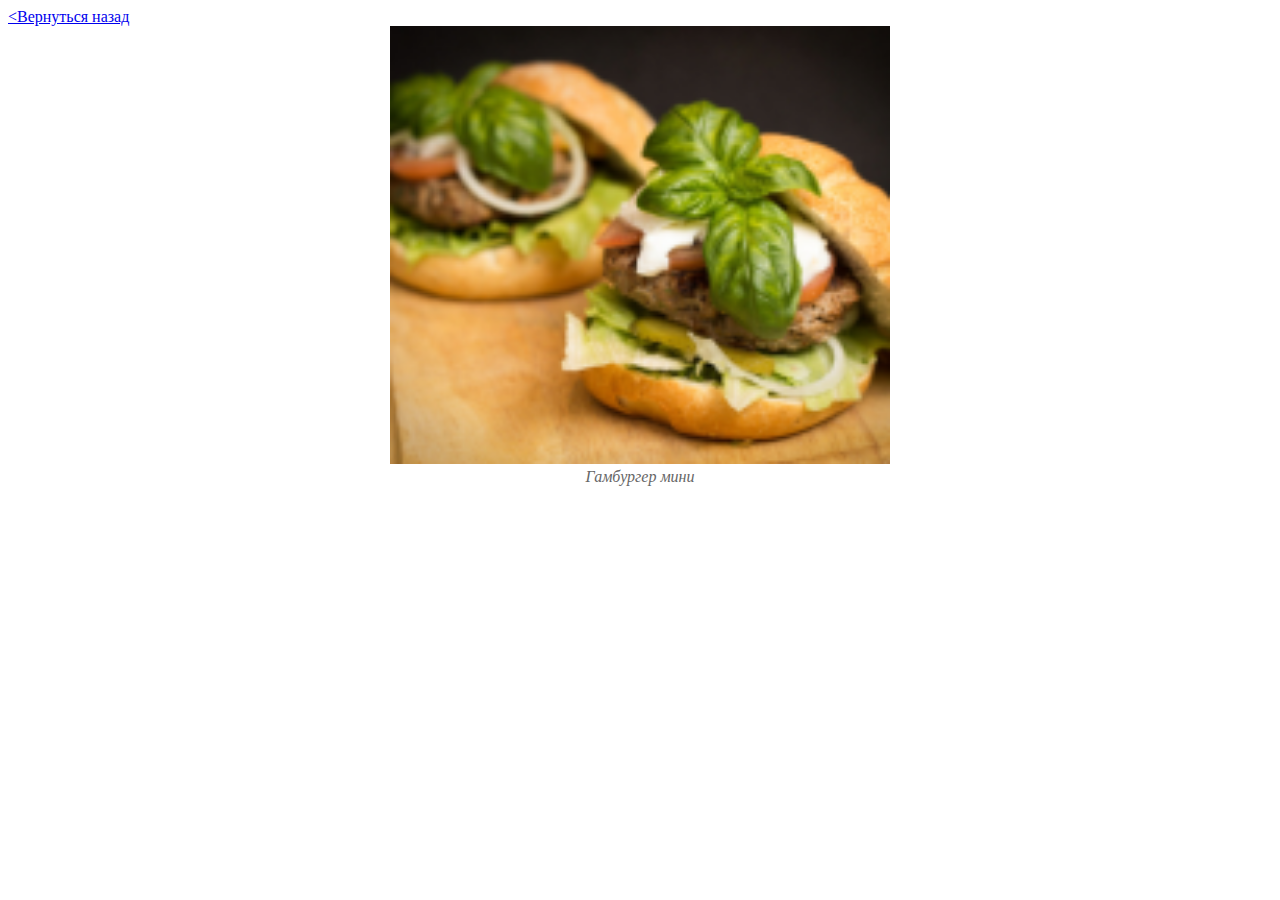
<file: pic-burger.html>
<!DOCTYPE html>
<html lang="en">
<head>
    <meta charset="UTF-8">
    <meta name="viewport" content="width=device-width, initial-scale=1.0">
    <title>Бургер</title>
    <style>
        .fig {
         display: block; 
         text-align: center; 
         font-style: italic; 
         margin-top: 0; 
         margin-bottom: 5px; 
         color: #666; 
        }
       </style>
</head>
<body>
    <a href="menupage.html">&lt;Вернуться назад</a>
    <figure class="fig">
        <img width="500px" src="burger.png" alt="">
        <figcaption>Гамбургер мини</figcaption>
    </figure>
    
</body>
</html>
</file>
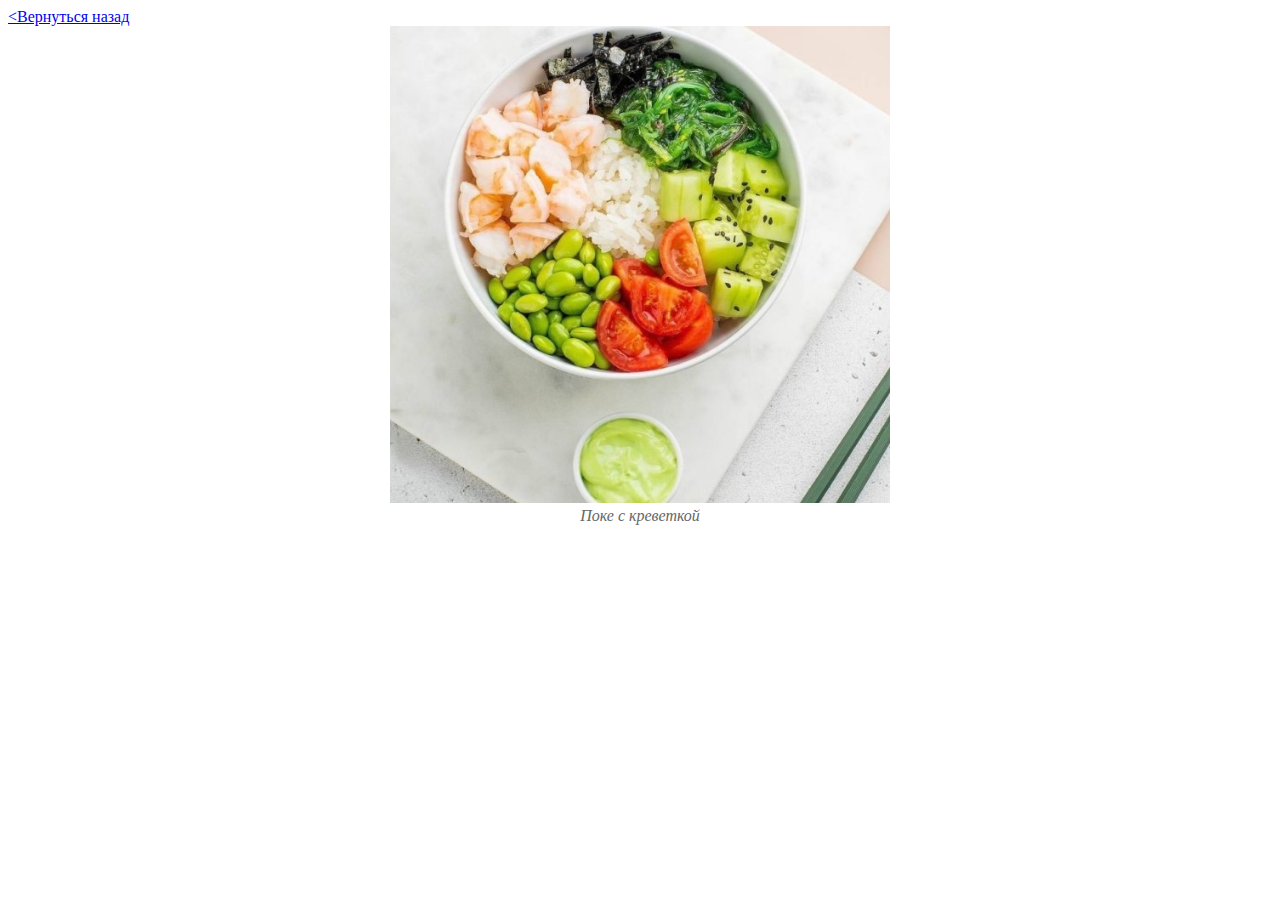
<file: pic-poke.html>
<!DOCTYPE html>
<html lang="en">
<head>
    <meta charset="UTF-8">
    <meta name="viewport" content="width=device-width, initial-scale=1.0">
    <title>Document</title>
    <style>
    .fig {
        display: block; 
        text-align: center; 
        font-style: italic; 
        margin-top: 0; 
        margin-bottom: 5px; 
        color: #666; 
       }
      </style>
</head>
<body>
    <a href="menupage.html">&lt;Вернуться назад</a>
    <figure class="fig">
        <img width="500px" src="poke.jpg" alt="">
        <figcaption>Поке с креветкой</figcaption>
    </figure>
</body>
</html>
</file>
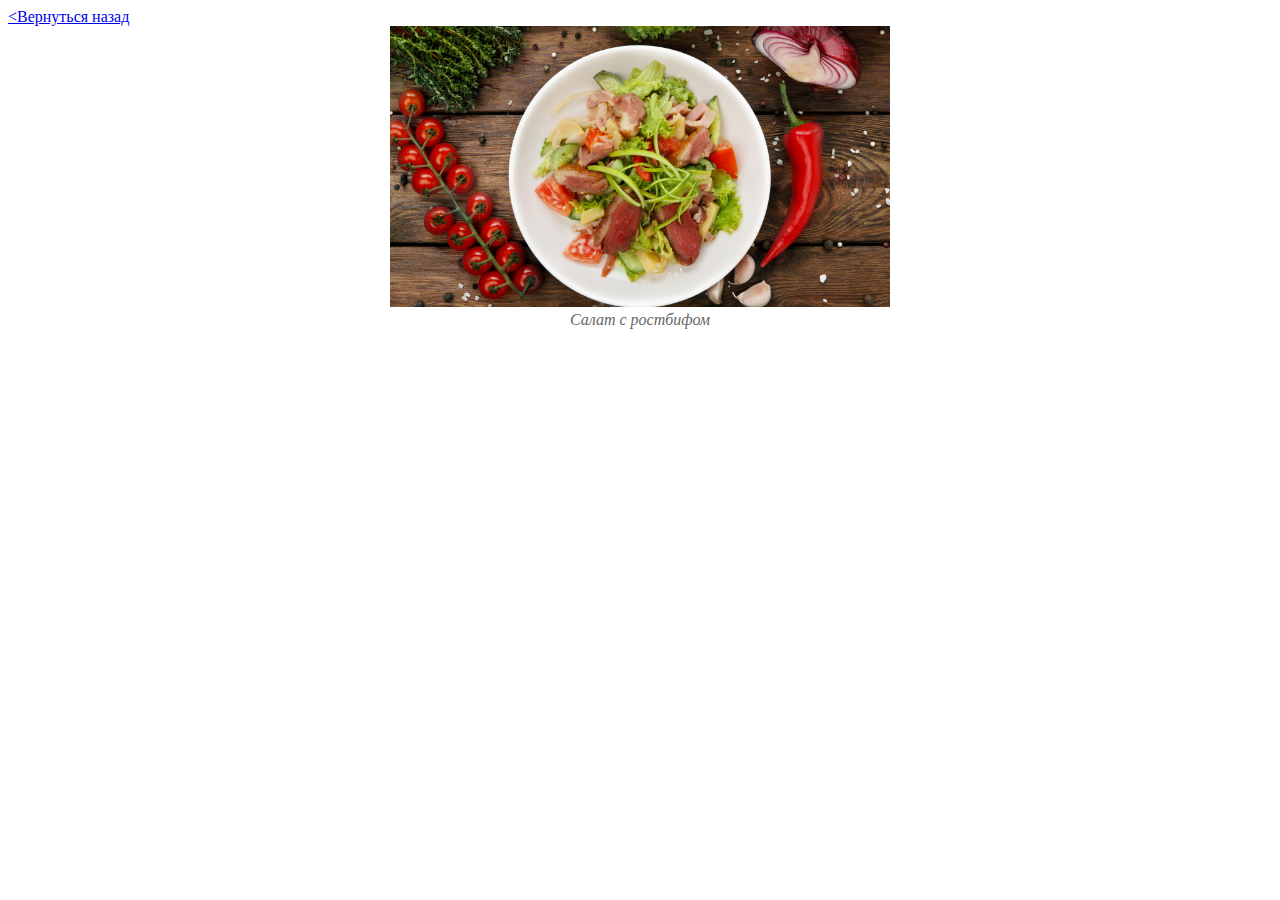
<file: pic-salad.html>
<!DOCTYPE html>
<html lang="en">
<head>
    <meta charset="UTF-8">
    <meta name="viewport" content="width=device-width, initial-scale=1.0">
    <title>Document</title>
    <style> 
    .fig {
        display: block; 
        text-align: center; 
        font-style: italic; 
        margin-top: 0; 
        margin-bottom: 5px; 
        color: #666; 
       }
      </style>
</head>
<body>
    <a href="menupage.html">&lt;Вернуться назад</a>
    <figure class="fig">
        <img width="500px" src="salad.jpeg" alt="">
        <figcaption>Салат с ростбифом</figcaption>
    </figure>
</body>
</html>
</file>
